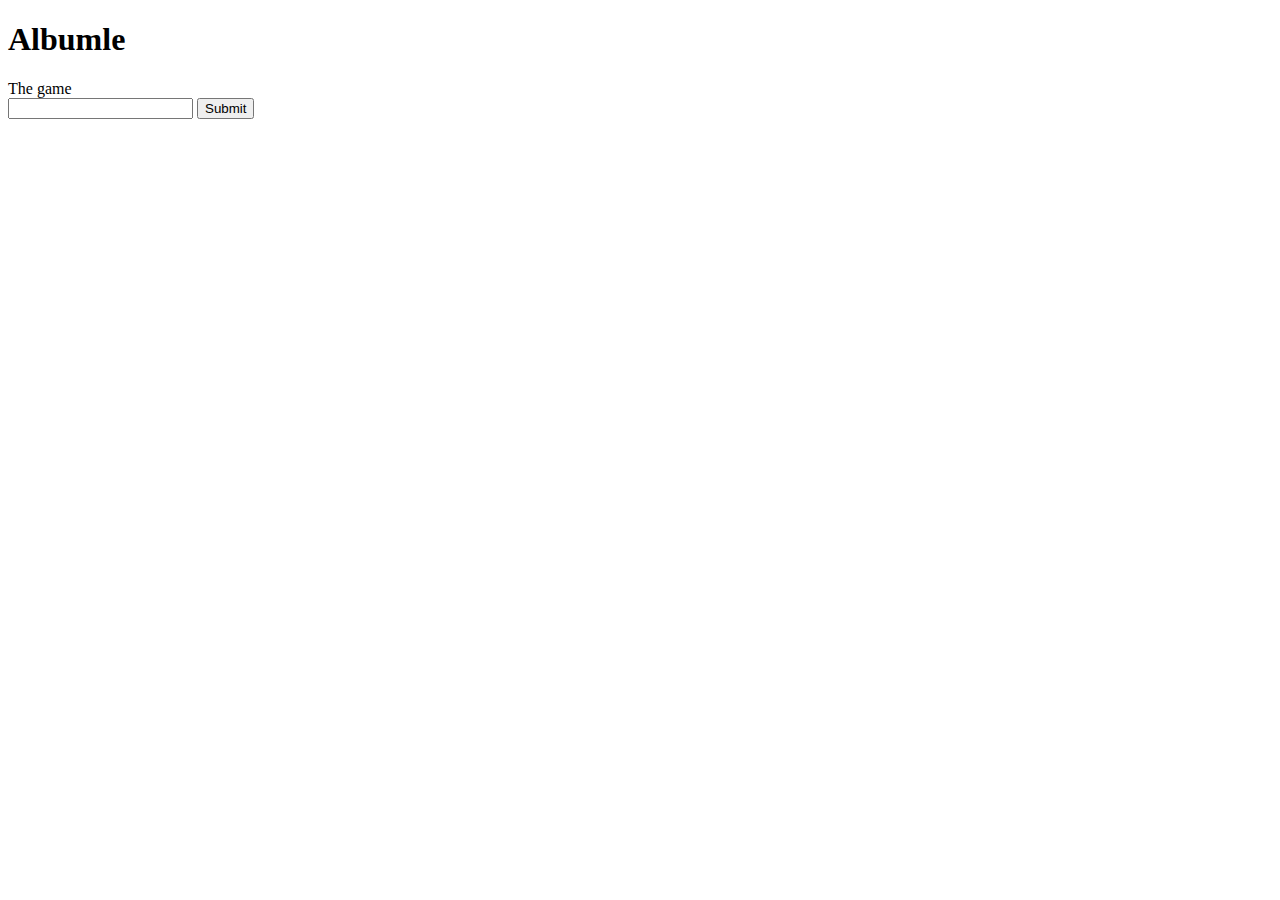
<file: templates/main.html>
<!doctype html>
<html lang="en">
  <head> 
    <h1> Albumle</h1>
  </head>
  </html><body>
    The game
  </body>
<form method="POST">
  <input name="variable">
  <input type="submit">
</form>
</html>
</file>
